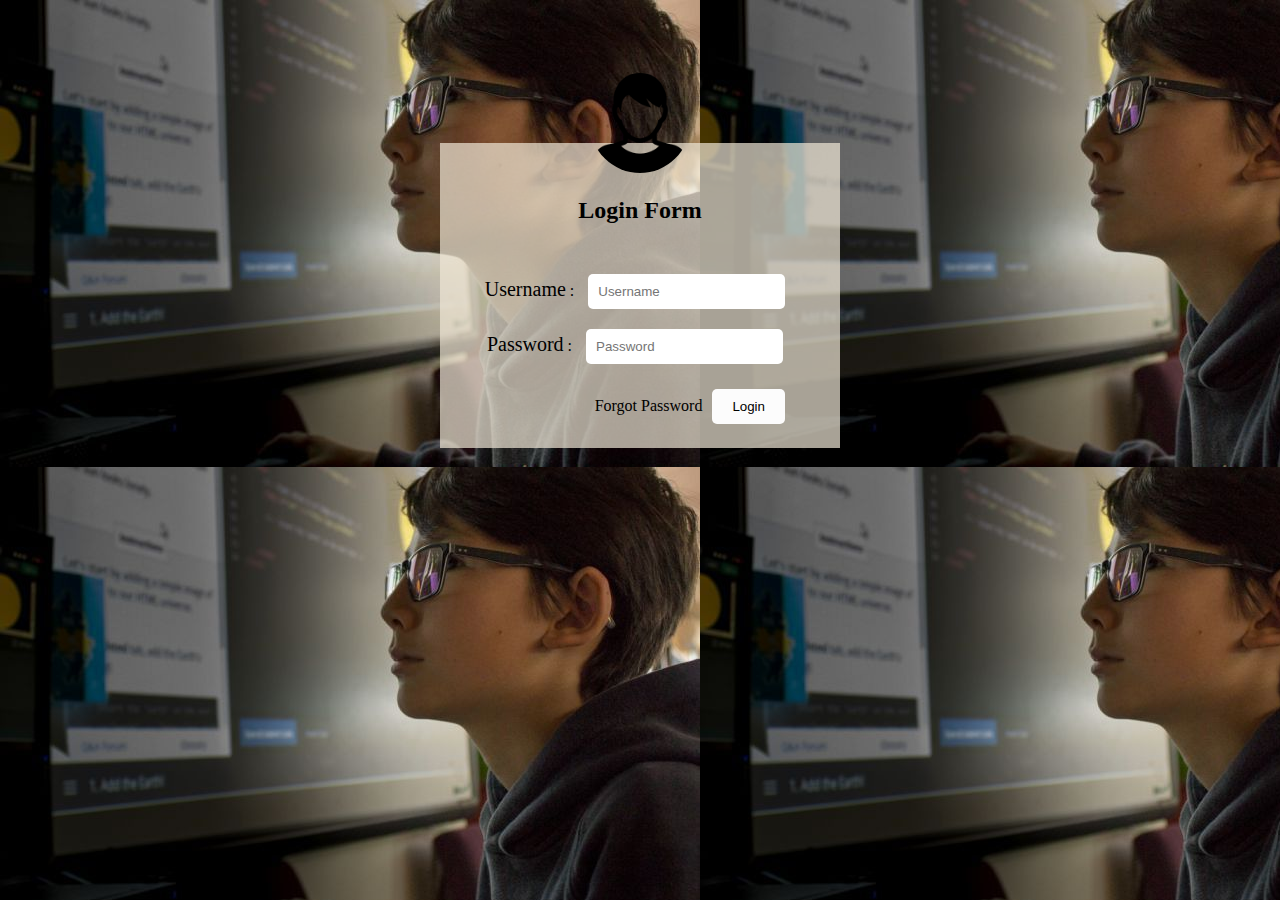
<file: index.html>
<!DOCTYPE html>
<html>
<head>
	<title>Login Form</title>
	<link rel="stylesheet" type="text/css" href="style/style.css">
</head>
<body>
<div id="content">
	<img src="images/user.png">
	<h2>Login Form</h2>
	<div id="login">
	<span class="inputLogin">Username</span> : <input type="text" name="username" placeholder="Username"><br>
	<span class="inputLogin">Password</span> : <input type="password" name="password" placeholder="Password"><br>
	</div>
	<div class="btn"><a href="#">Forgot Password</a><input type="submit" name="" value="Login" ></div>

</div>


</body>
</html>
</file>
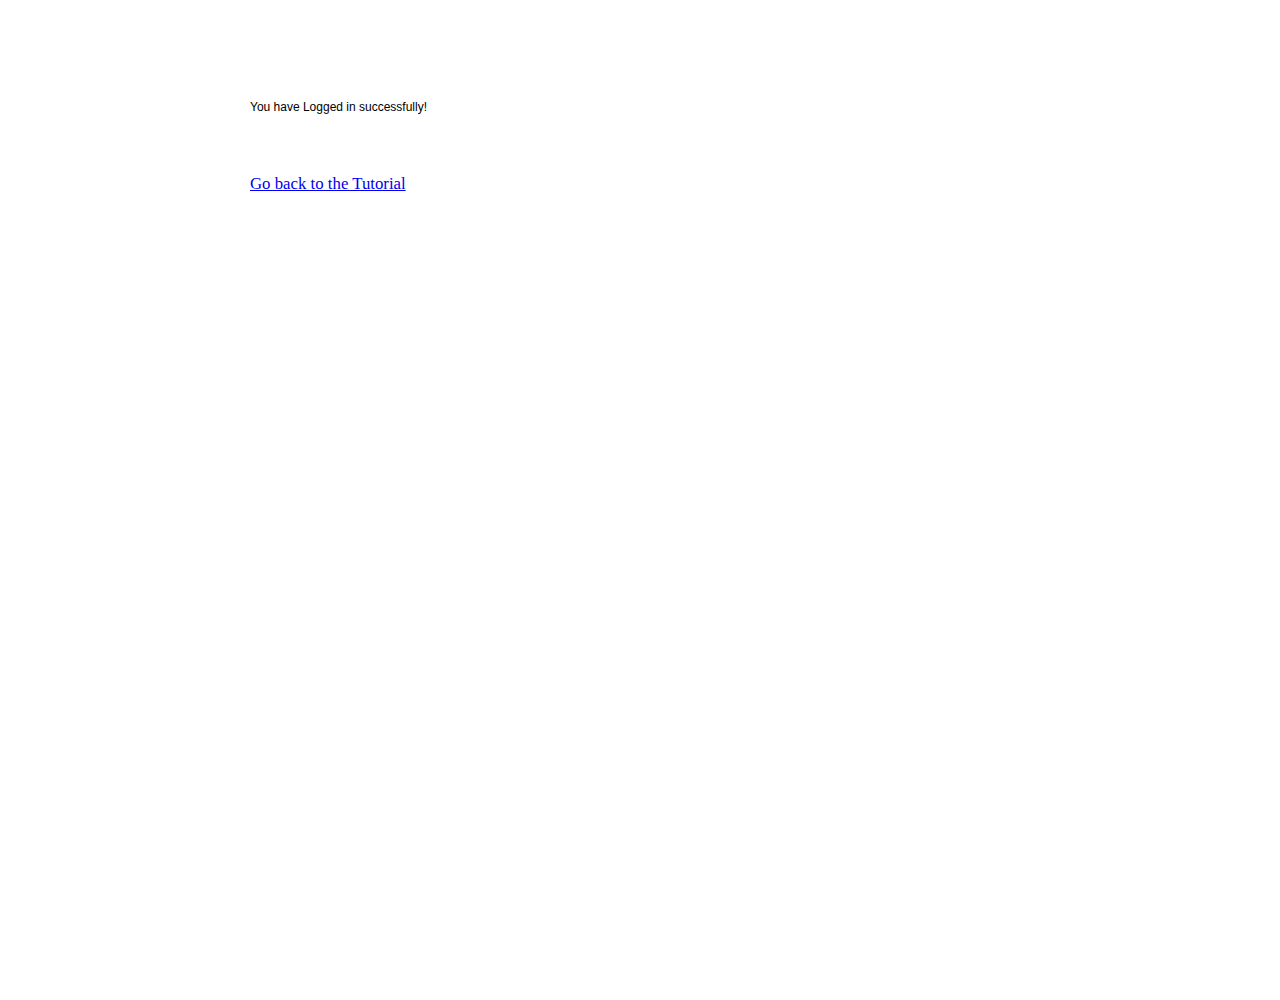
<file: admin/index.html>
<!DOCTYPE html PUBLIC "-//W3C//DTD XHTML 1.0 Strict//EN" "http://www.w3.org/TR/xhtml1/DTD/xhtml1-strict.dtd">
<html xmlns="http://www.w3.org/1999/xhtml">
<head>
<meta http-equiv="Content-Type" content="text/html; charset=utf-8" />
<title>discussdesk.com - Login form in PHP mysql</title>
<meta name="description" content=""/>
<meta name="keywords" content=""/>
<link href="style.css" rel="stylesheet" type="text/css">

</head>
<body>
<div class="thanks-text">
You have Logged in successfully!

<div class="tut"> <a href="http://www.discussdesk.com/download-login-form-in-PHP-and-mysql.htm">Go back to the Tutorial </a> </div>
</div>

</body>
</html>
</file>
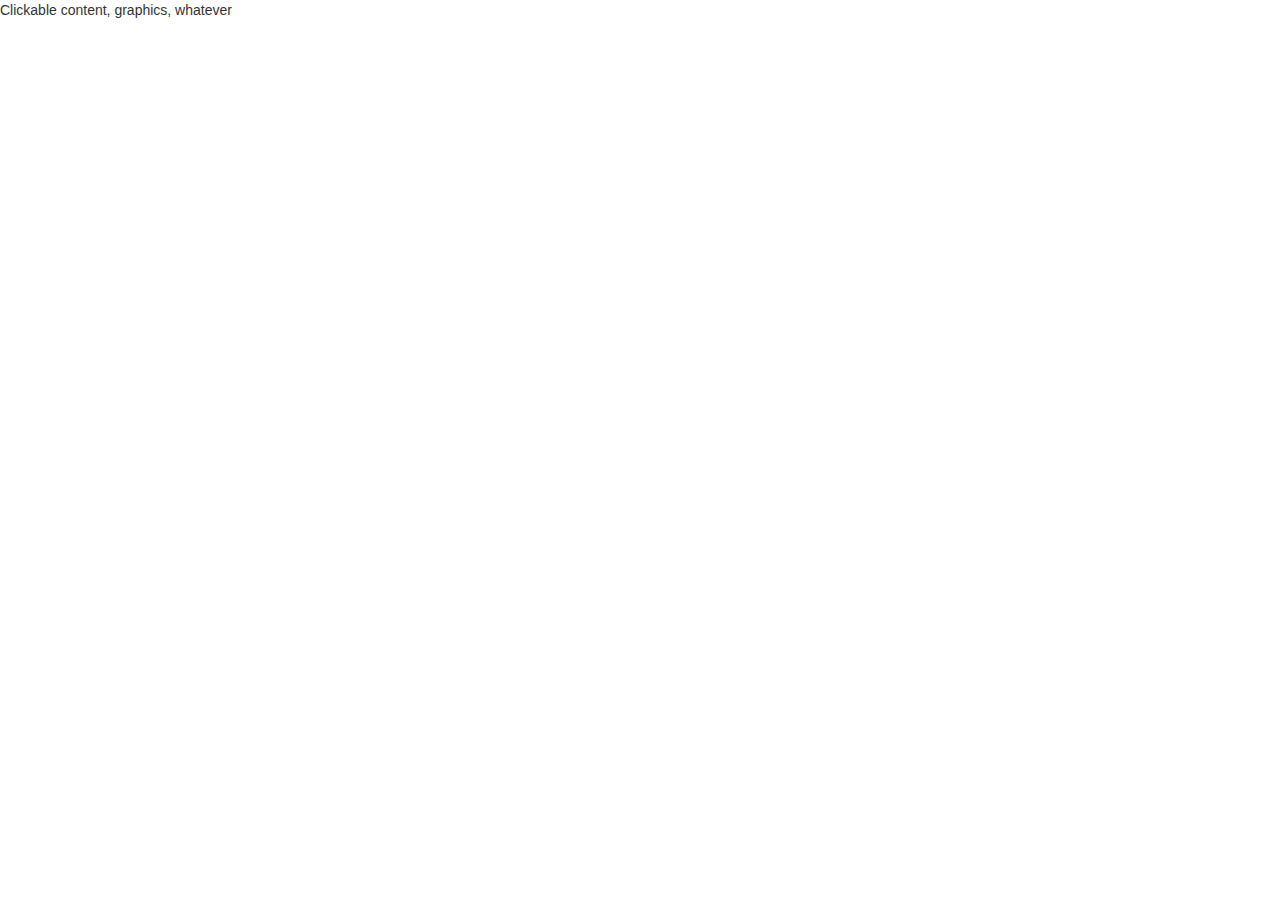
<file: extra.html>
<!DOCTYPE html>
<html lang="en">
<head>
  <title>My web panda</title>
  <meta charset="utf-8">
  <meta name="viewport" content="width=device-width, initial-scale=1">
  <link rel="stylesheet" href="http://maxcdn.bootstrapcdn.com/bootstrap/3.3.7/css/bootstrap.min.css">
  <link rel="stylesheet" href="index.css">
  <script src="https://ajax.googleapis.com/ajax/libs/jquery/1.12.4/jquery.min.js"></script>
  <script src="http://maxcdn.bootstrapcdn.com/bootstrap/3.3.7/js/bootstrap.min.js"></script>
     <link rel="icon" type="ICO file" href="panda_ico.ico">
      <link rel="stylesheet" href="http://www.w3schools.com/lib/w3.css">
      <link rel="stylesheet" type="text/css"  href="https://fonts.googleapis.com/css?family=Modak&effect=fire-animation">  
      <link rel="stylesheet" type="text/css"  href="https://fonts.googleapis.com/css?family=Rancho&effect=3d"> 
      <link href="https://fonts.googleapis.com/css?family=Nosifer" rel="stylesheet">  
     <link rel="stylesheet" href="http://www.w3schools.com/lib/w3.css">  
     <link href="https://fonts.googleapis.com/css?family=Covered+By+Your+Grace" rel="stylesheet">
</head>
<body>
  

<div class="span4 proj-div" data-toggle="modal" data-target="#GSCCModal">Clickable content, graphics, whatever</div>

<div id="GSCCModal" class="modal fade" tabindex="-1" role="dialog" aria-labelledby="myModalLabel" aria-hidden="true">
 <div class="modal-dialog">
    <div class="modal-content">
      <div class="modal-header">
        <button type="button" class="close" data-dismiss="modal" aria-hidden="true">&times;  </button>
        <h4 class="modal-title" id="myModalLabel">Modal title</h4>
      </div>
      <div class="modal-body">
        ...
      </div>
      <div class="modal-footer">
        <button type="button" class="btn btn-default" data-dismiss="modal">Close</button>
        <button type="button" class="btn btn-primary">Save changes</button>
      </div>
    </div>
  </div>
</div>
</body>
</html>
</file>
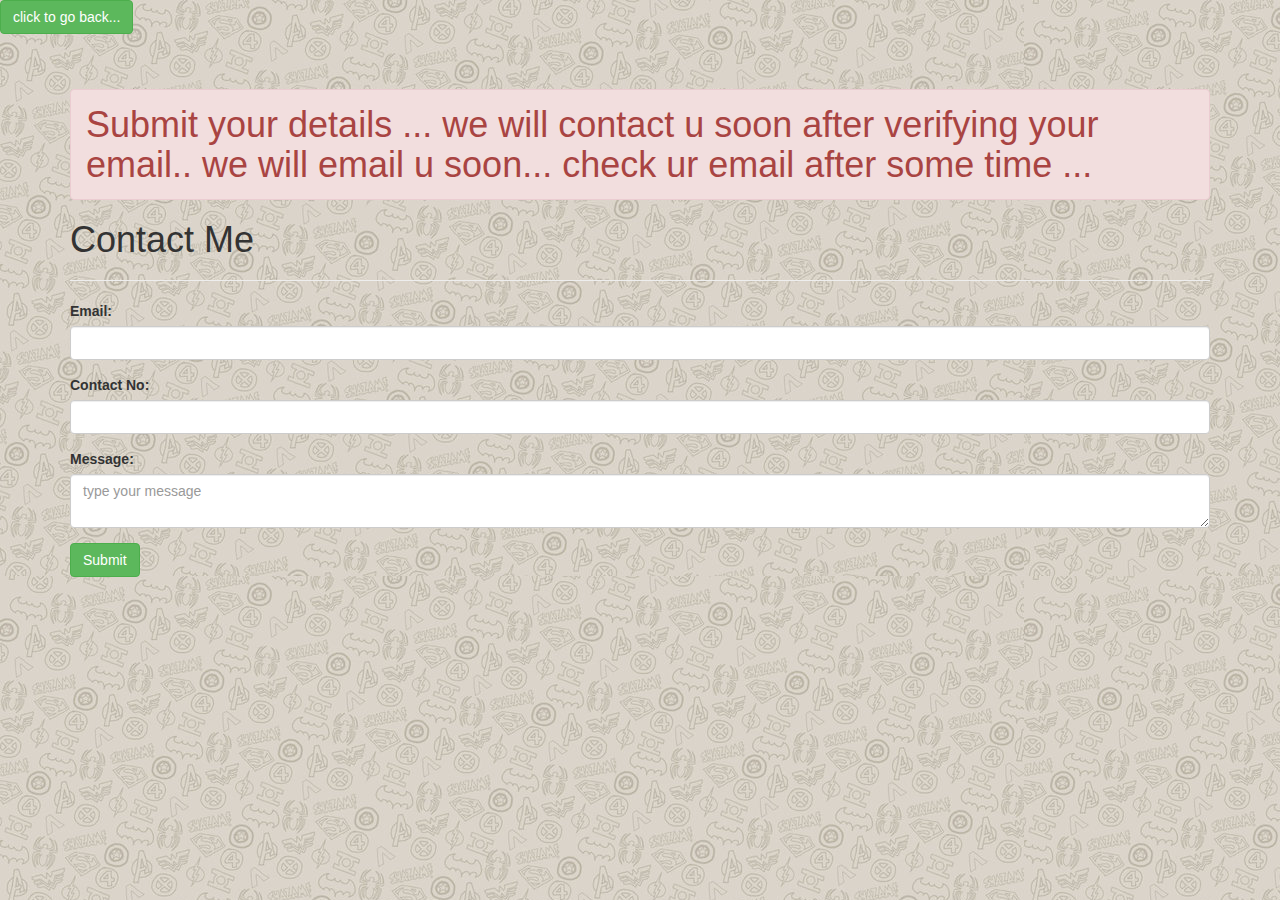
<file: fogpass.html>
<!DOCTYPE html>
<html lang="en">
<head>
  <title>Contact us</title>
  <meta charset="utf-8">
  <meta name="viewport" content="width=device-width, initial-scale=1">
  <link rel="stylesheet" href="http://maxcdn.bootstrapcdn.com/bootstrap/3.3.7/css/bootstrap.min.css">
  <link rel="stylesheet" href="index.css">
  <script src="https://ajax.googleapis.com/ajax/libs/jquery/1.12.4/jquery.min.js"></script>
  <script src="http://maxcdn.bootstrapcdn.com/bootstrap/3.3.7/js/bootstrap.min.js"></script>
    <link rel="icon" type="image/png" sizes="96x96" href="favicon-96x96.png">
      <link rel="stylesheet" href="http://www.w3schools.com/lib/w3.css">
      <link rel="stylesheet" type="text/css"  href="https://fonts.googleapis.com/css?family=Modak&effect=fire-animation">  
      <link rel="stylesheet" type="text/css"  href="https://fonts.googleapis.com/css?family=Rancho&effect=3d"> 
      <link href="https://fonts.googleapis.com/css?family=Nosifer" rel="stylesheet">  
     <link rel="stylesheet" href="http://www.w3schools.com/lib/w3.css">  
     <link href="https://fonts.googleapis.com/css?family=Covered+By+Your+Grace" rel="stylesheet">
</head>
<body background="d3.jpg">
<a  href="fbtest.html" class="btn btn-success">click to go back...</a>
 <div class="container" style="padding-top: 35px;">
    <div class="row">
            <div class="col-md-12">
                
                <h1 class = "alert alert-danger">Submit your details ... we will contact u soon after verifying your email.. we will email u soon... 
                check ur email after some time ...</h1>
                <h1>Contact Me</h1>
                <hr>
                <form method="Post" action="fogot.php">
                <div class="form-group">
                    <label name="email">Email:</label>
                    <input id="email" name ="email" class="form-control" required="required">
                </div>
                <div class="form-group">
                    <label name="contact">Contact No:</label>
                    <input id="subject" name ="contactno" class="form-control" required="required">
                </div>
                <div class="form-group">
                    <label name="message">Message:</label>
                    <textarea id="message" name ="message" class="form-control" placeholder="type your message " required="required"></textarea>
                </div>
                <input type="submit" value="Submit" class="btn btn-success">
                </form>
            </div>
        </div>
  </div>
  <!--<script type="text/javascript">
    function msg(){
      alert('thank u .. we are looking into your problem!!');
    }
  </script>  onclick="msg();"-->
  </body>
  </html>
</file>
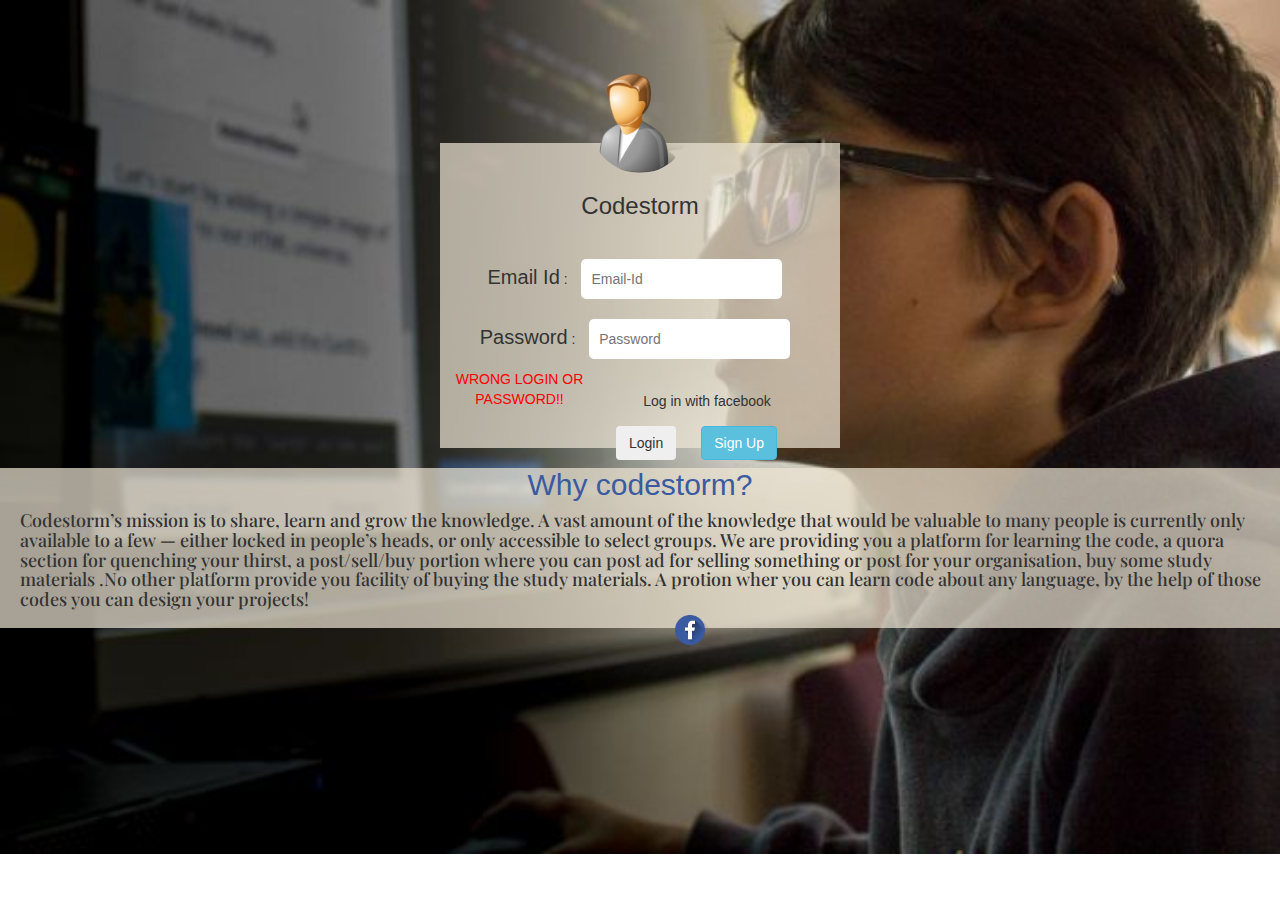
<file: loginwrong.html>
<!DOCTYPE html>
<html>
<head>
<title>Codestorm</title>
<meta charset="UTF-8">
<link rel="icon" type="image/png" sizes="96x96" href="favicon-96x96.png">
<link rel="stylesheet" type="text/css" href="style/style.css">
<link rel="stylesheet" href="http://maxcdn.bootstrapcdn.com/bootstrap/3.3.7/css/bootstrap.min.css">
  <script src="https://ajax.googleapis.com/ajax/libs/jquery/1.12.4/jquery.min.js"></script>
  <script src="http://maxcdn.bootstrapcdn.com/bootstrap/3.3.7/js/bootstrap.min.js"></script>
  <link rel="stylesheet" type="text/css"  href="https://fonts.googleapis.com/css?family=Rancho&effect=3d">
  <link href="https://fonts.googleapis.com/css?family=Delius+Unicase|Playfair+Display" rel="stylesheet">
</head>
<body style="background-repeat:no-repeat;
   background-size:cover;">
<script>
  // This is called with the results from from FB.getLoginStatus().
  function statusChangeCallback(response) {
    console.log('statusChangeCallback');
    console.log(response);
    // The response object is returned with a status field that lets the
    // app know the current login status of the person.
    // Full docs on the response object can be found in the documentation
    // for FB.getLoginStatus().
    if (response.status === 'connected') {
      // Logged into your app and Facebook.
      
      testAPI();
    } else if (response.status === 'not_authorized') {
      // The person is logged into Facebook, but not your app.
      document.getElementById('status').innerHTML = 'Please log ' +
        'into this app.';
    } else {
      // The person is not logged into Facebook, so we're not sure if
      // they are logged into this app or not.
      document.getElementById('status').innerHTML = '*Please login ' +
        'with Facebook.';
    }
  }

  // This function is called when someone finishes with the Login
  // Button.  See the onlogin handler attached to it in the sample
  // code below.
  function checkLoginState() {
    FB.getLoginStatus(function(response) {
      statusChangeCallback(response);
    });
  }

  window.fbAsyncInit = function() {
  FB.init({
    appId      : '681900011984018',
    cookie     : true,  // enable cookies to allow the server to access 
                        // the session
    xfbml      : true,  // parse social plugins on this page
    version    : 'v2.5' // use graph api version 2.5
  });
    FB.Event.subscribe('auth.login', function () {
          window.location = "index.php";
      });

  // Now that we've initialized the JavaScript SDK, we call 
  // FB.getLoginStatus().  This function gets the state of the
  // person visiting this page and can return one of three states to
  // the callback you provide.  They can be:
  //
  // 1. Logged into your app ('connected')
  // 2. Logged into Facebook, but not your app ('not_authorized')
  // 3. Not logged into Facebook and can't tell if they are logged into
  //    your app or not.
  //
  // These three cases are handled in the callback function.

  FB.getLoginStatus(function(response) {
    statusChangeCallback(response);
  });

  };

  // Load the SDK asynchronously
  (function(d, s, id) {
    var js, fjs = d.getElementsByTagName(s)[0];
    if (d.getElementById(id)) return;
    js = d.createElement(s); js.id = id;
    js.src = "//connect.facebook.net/en_US/sdk.js";
    fjs.parentNode.insertBefore(js, fjs);
  }(document, 'script', 'facebook-jssdk'));

  // Here we run a very simple test of the Graph API after login is
  // successful.  See statusChangeCallback() for when this call is made.
  function testAPI() {
    
   window.location ="index.php";
  }
</script>

<!--
  Below we include the Login Button social plugin. This button uses
  the JavaScript SDK to present a graphical Login button that triggers
  the FB.login() function when clicked.
-->

<div id="content">
  <img src="images/user1.png">
  <h3>Codestorm</h3>
  <div id="login">
  <form role="form" method="post" action="login4.php">
  <span class="inputLogin">Email Id</span> : <input type="email" name="email" placeholder="Email-Id"><br>
  <span class="inputLogin">Password</span> : <input type="password" name="password" placeholder="Password" required="required"><br>
  <div class="btn"><div class="fb-login-button" data-max-rows="2" data-size="medium" data-show-faces="false" data-auto-logout-link="false">
      Log in with facebook
    </div>
  <button type="button" class="btn btn-info btn-md" data-toggle="modal" data-target="#sugmodal">Sign Up</button>
  <button class="btn btn-md" type="submit" name='submit' value="Login">Login</button> &nbsp<br> 
  </form>
  </div>
  
<p style="color:red;text-align: center;">WRONG LOGIN OR PASSWORD!!</p>
</div>
</div>
<div id="content2">
<h2 class="font-effect-3d" style="text-align: center;color:#3a5ba0;">Why codestorm?</h2>
<h4 style="font-family: 'Playfair Display', serif; margin-right: 10px; margin-left: 20px;">Codestorm’s mission is to share, learn and grow the knowledge. A vast amount of the knowledge that would be valuable to many people is currently only available to a few — either locked in people’s heads, or only accessible to select groups. We are providing you a platform for learning the code, a quora section for quenching your thirst, a post/sell/buy portion where you can post ad for selling something or post for your organisation, buy some study materials .No other platform provide you facility of buying the study materials. A protion wher you can learn code about any language, by the help of those codes you can design your projects!</br><a href="https://www.facebook.com/Codestorm-107099063094763/"><img src="iconfb.png" style="width:40px;height:40px;margin-left:650px;"></a></h4>
<div>
</div>


<div class="modal fade modal" id="sugmodal" role="dialog">
<div class="modal-dialog modal-md modal-sm modal-lg moodal-xs">
<!-- Modal content-->
<div class="modal-content">
<!--modal header-->
<div class="modal-header" style="padding:25px 25px;">
<button type="button" class="close" data-dismiss="modal">&times;</button>
<h4><span class="glyphicon glyphicon-paperclip"></span>&nbsp;Sign Up!!</h4>
</div>
<!--modal header ends-->
<!--modal body starts-->
<div class="modal-body" style="padding:40px 50px;">
<form role="form" method="post" action="connect.php" data-toggle="validator" enctype="multipart/form-data">
<!--name-->
<div class="form-group" align="left">
<label for="name">
    <span class="glyphicon glyphicon-user"></span>
    Your Name
</label>
<input type="text" class="form-control" name="name" id="name" placeholder="Enter your name" required="required">
</div>
<!--suggestion-->
<div class="form-group" align="left">
<label for="suggest"><span class="glyphicon glyphicon-comment"></span>
&nbsp;Email
</label>
<input type="text" class="form-control" name="email" id="inputEmail" placeholder="Enter your email" required="required">
</div>
<!--contact-->
<div class="form-group" align="left">
<label for="conta">
<span class="glyphicon glyphicon-phone"></span>
Your Contact
</label>
<input type="text" class="form-control" name="contact" id="conta" placeholder="Enter your contact/FB profile link" required="required">
</div>
<div class="form-group" align="left">
    <label for="inputPassword" class="control-label">Password</label>
    <div class="form-inline row">
      <div class="form-group col-sm-6">
        <input type="password" name="password" data-minlength="6" class="form-control" id="inputPassword" placeholder="Password" required="required">
        <div class="help-block">Minimum of 6 characters</div>
      </div>
      <div class="form-group col-sm-6">
        <input type="confirm-password" name="confirm-password" class="form-control" id="inputPasswordConfirm" data-match="#inputPassword" data-match-error="Whoops, these don't match" placeholder="Confirm" required>
        <div class="help-block with-errors"></div>
      </div>
    </div>
  </div>
<div class="modal-footer">
<button type="submit" name="adsug" class="btn btn-success btn-default pull-right">
<span class="glyphicon glyphicon-flag"></span>
Submit
</button>
<button type="submit" class="btn btn-danger btn-default pull-left" data-dismiss="modal">
<span class="glyphicon glyphicon-remove"></span>
Cancel
</button>
</form>
</div>
</div>
<!--modal body ends-->
</div>
</div>



</body>
</html>
</file>
<file: style/style.css>
body{
			background-image: url(../images/background.jpg);
			margin:0px;
			padding:0px;
		}
		#content{
			text-align: center;
			margin-left: 100px;
			background-color: rgba(239, 231, 213,.7);
			width: 400px;
			height: 305px;
			margin: 0 auto;
			margin-top: 143px;
			
		}
	   #content2{
		
		background-color: rgba(239, 231, 213,.7);
		height:160px;
		
		}
		#login{
			padding-top: 20px; 
			text-align: center;
		}
		#login input{
			margin : 10px;
			padding: 10px;
			border-radius: 5px;
			border:0px;
		}
		.btn{
			float: right;
			margin-top: 15px;
			margin-right: 25px;
		}
		.btn a{
			text-decoration: none;
			color: #000;
			margin-right: 10px;
		}
		.btn input{
			background-color: #fcfcfc;
			padding-left: 20px;
			padding-right: 20px;
			margin-right: 30px;
			padding-top: 10px;
			padding-bottom: 10px;
			border-radius: 5px;
			border:0px;
		}
		#content img{
			height: 100px;
			margin-top: -70px;
			border-radius: 50%;

		}
		.inputLogin{
			font-size: 20px;
		}
</file>
<file: admin/style.css>
* { margin: 0; padding: 0; }

html { height: 100%; font-size: 62.5% }

body { height: 100%; background-color: #FFFFFF; font: 1.2em Verdana, Arial, Helvetica, sans-serif; }


/* ==================== Form style sheet ==================== */

table.form { margin-left: 250px; margin-top: 100px; border-collapse: collapse; border: 1px solid #DDDDDD; }

table.form th, table.form td { padding: 4px 5px 10px; text-align: left; font-weight: normal; }

table.form label { font-family: Verdana, Arial, Helvetica, sans-serif; color: #181818; margin-right: 12px; }
table.form td span { font-size: 0.9em; color: #181818; margin-left: 8px; }
table.form td samp { font: 1em Verdana, Arial, Helvetica, sans-serif; color: #000000; }

table.form input { width: 340px; }
table.form input.answer { width: 53px; }
table.form textarea { width: 400px; height: 160px; }

table.form input.inp-text, table.form input.answer, table.form textarea
{ border: 1px solid #909090; padding: 2px; }

table.form th.message-up { vertical-align: top !important; }

table.form label.invisible { visibility: hidden; }

table.form td.submit-button-right { text-align: right !important; }
table.form input.submit-text { font: 1.4em Georgia, "Times New Roman", Times, serif; letter-spacing: 1px; width: auto; }

table.form label.email { border-bottom: 1px dotted #000000; }

/* ==================== Form style sheet END ==================== */
.thanks-text{margin-left: 250px; margin-top: 100px;}
.tut{padding:60px 0 0 0; font: 1.4em Georgia, "Times New Roman", Times, serif; }

.send_btn {
    background: none repeat scroll 0 0 #0D92E1;
    border: medium none;
    color: #FFFFFF;
    cursor: pointer;
    font: bold 15px/43px Arial,Helvetica,sans-serif;
    height: 35px;
    width: 100px !important;
	padding: 5px 15px 5px 15px;
}
</file>
<file: index.css>
@media screen and (min-width: 1500px){
* padding-top: 0px;
    padding-right: 0px;
    padding-bottom: 0px;
    padding-left: 0px;
}

ul li a 
{
    display: block;
    white-space: nowrap;
    color:#FDFFFF;
}
body{
    
	 
    margin-top: px;
}
#bd{
	margin-top: 78px;
	margin-left: 0px;
    

}

.navbar-inverse{

	margin-top: 0px;
}
#custom-search-input{

    margin-top: 10px;
    
}
img{
    float: left;
    margin-left: 0px;
}
.navbar-brand{
    font-size: 25px;
}
#bd2{
    font-color:white;
    margin-left: 0px;
    padding: 0px;
}
#bd{
    font-color:white;
    padding: 0px;
}

#mySidenav{
    font-color:white;
    font-family: 'Covered By Your Grace', cursive;
  background-color:#222222; 
  font-size: 20px; 
  padding: 0px;
   margin-top: 31.4px;
}
#mq{
    font-size: 130px;
    font-color:#222222;
}


    #mq2{
        background-color: ;
        margin-top: 90px;
    }
.w3-sidenav{
    color:white;

}
.modal-body {
   background-image: url(d3.jpg);
}
.fb-comments{
    margin-right:0px;
}
.fb-page{
margin-left: 280px;
}
.fb-like{
    margin-right: 0px;
}
#fp{
    margin-right: 50px;
}
}
</file>
